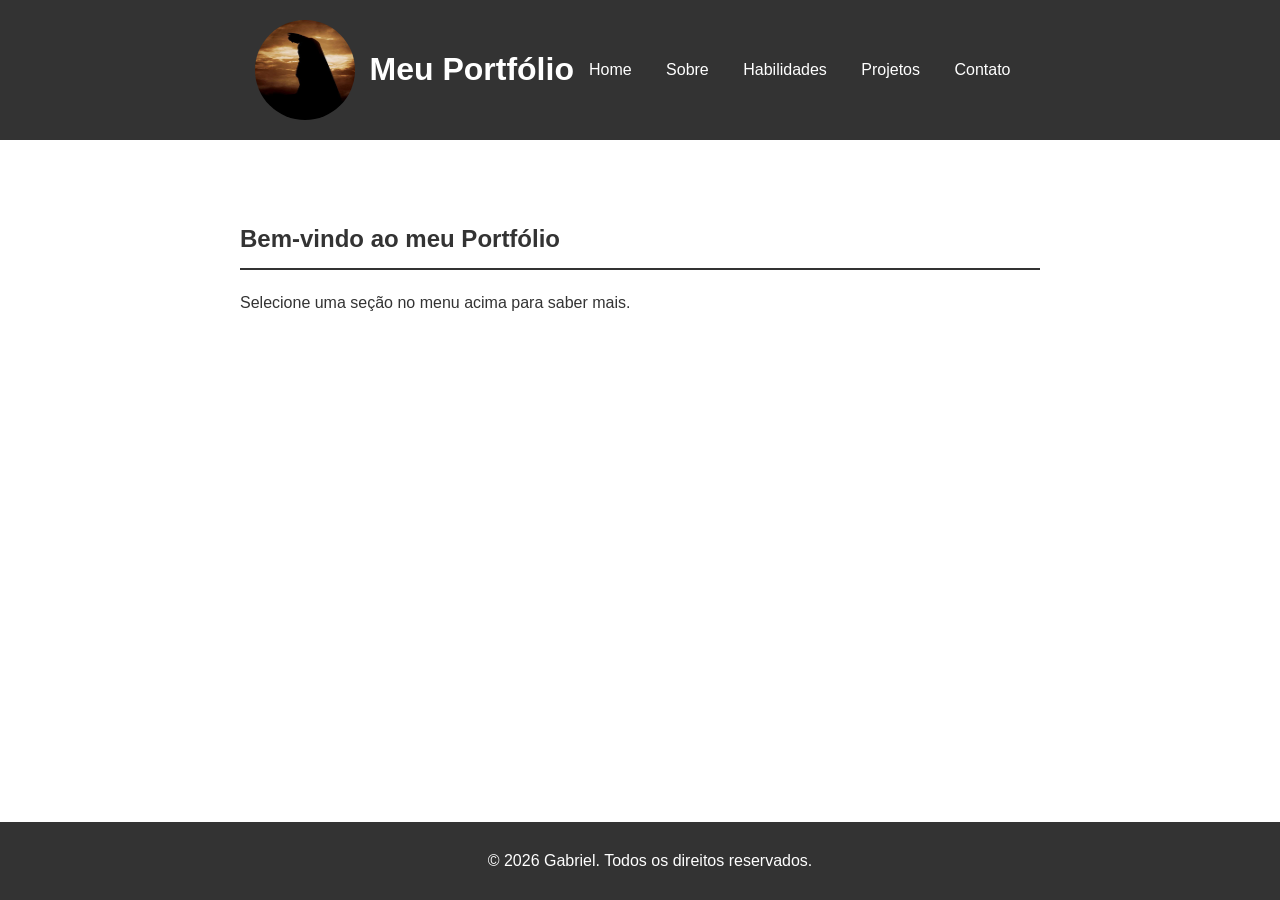
<file: HTML/index.html>
<!DOCTYPE html>
<html lang="pt-BR">
<head>
    <meta charset="UTF-8">
    <meta name="viewport" content="width=device-width, initial-scale=1.0">
    <title>Portfólio</title>
    <link rel="stylesheet" href="../CSS/estilo.css">
    <link rel="stylesheet" href="../CSS/footer.css">
</head>
<body>
    <header class="header">
        <img src="../IMG/imgfoto.jpg" alt="Foto de Perfil" class="perfil-img">
        <h1>Meu Portfólio</h1>
        <nav>
            <ul>
                <li><a href="index.html#home">Home</a></li>
                <li><a href="sobre.html">Sobre</a></li>
                <li><a href="habilidades.html">Habilidades</a></li>
                <li><a href="projetos.html">Projetos</a></li>
                <li><a href="contato.html">Contato</a></li>
            </ul>
        </nav>
    </header>

    <main class="section">
        <h2>Bem-vindo ao meu Portfólio</h2>
        <p>Selecione uma seção no menu acima para saber mais.</p>
    </main>



    <footer class="footer">
        <p>&copy; 2026 Gabriel. Todos os direitos reservados.</p>
    </footer>
</body>
</html>
</file>
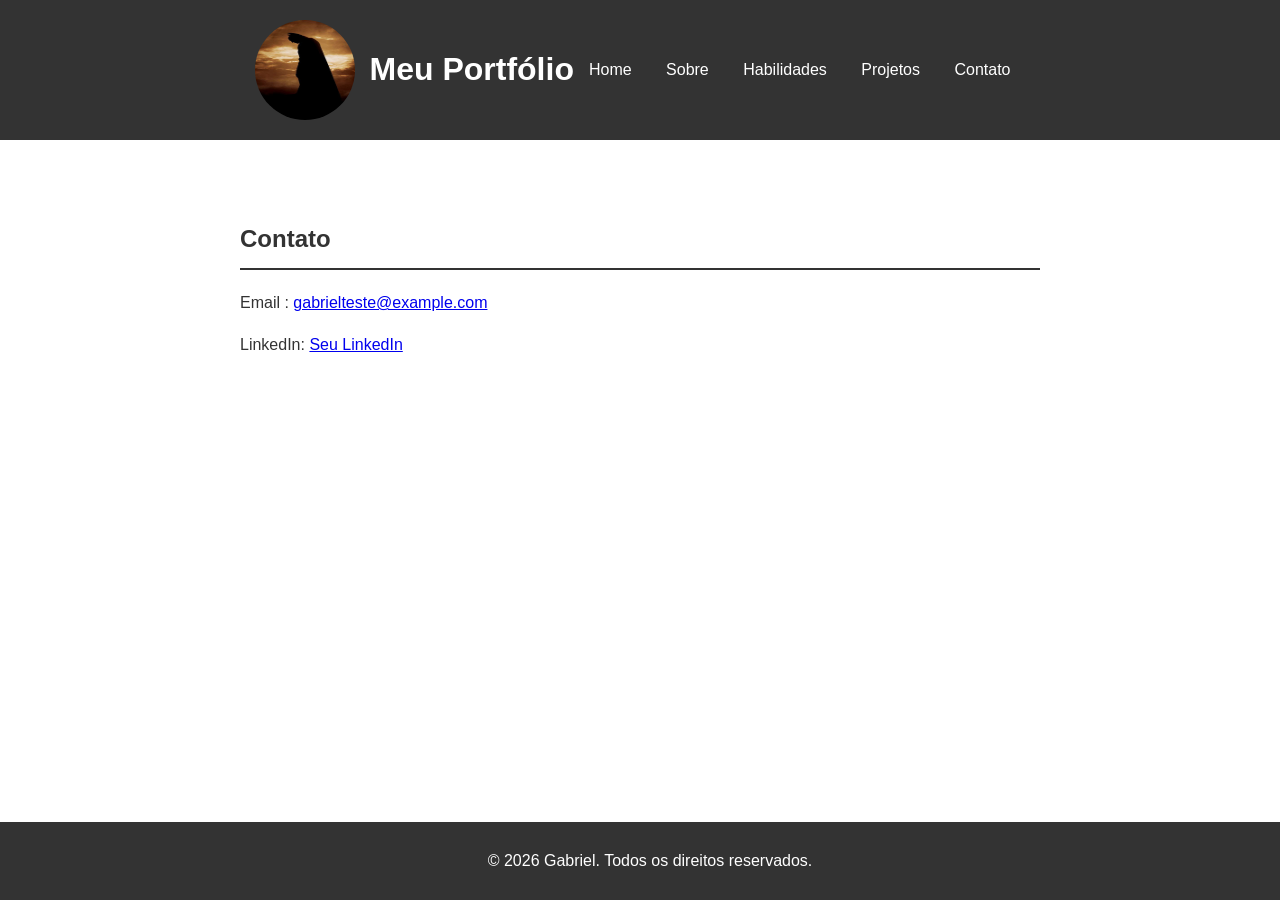
<file: HTML/contato.html>
<!DOCTYPE html>
<html lang="pt-BR">
<head>
    <meta charset="UTF-8">
    <meta name="viewport" content="width=device-width, initial-scale=1.0">
    <title>Contato - Portfólio</title>
    <link rel="stylesheet" href="../CSS/estilo.css">
    <link rel="stylesheet" href="../CSS/footer.css">
</head>
<body>
    <header class="header">
        <img src="../IMG/imgfoto.jpg" alt="Foto de Perfil" class="perfil-img">
        <h1>Meu Portfólio</h1>
        <nav>
            <ul>
                <li><a href="index.html">Home</a></li>
                <li><a href="sobre.html">Sobre</a></li>
                <li><a href="habilidades.html">Habilidades</a></li>
                <li><a href="projetos.html">Projetos</a></li>
                <li><a href="contato.html">Contato</a></li>
            </ul>
        </nav>
    </header>

    <section class="section">
        <h2>Contato</h2>
        <p>Email : <a href="gabrielteste@example.com">gabrielteste@example.com</a></p>
        <p>LinkedIn: <a href="#">Seu LinkedIn</a></p>
    </section>

    <footer class="footer">
        <p>&copy; 2026 Gabriel. Todos os direitos reservados.</p>
    </footer>
</body>
</html>
</file>
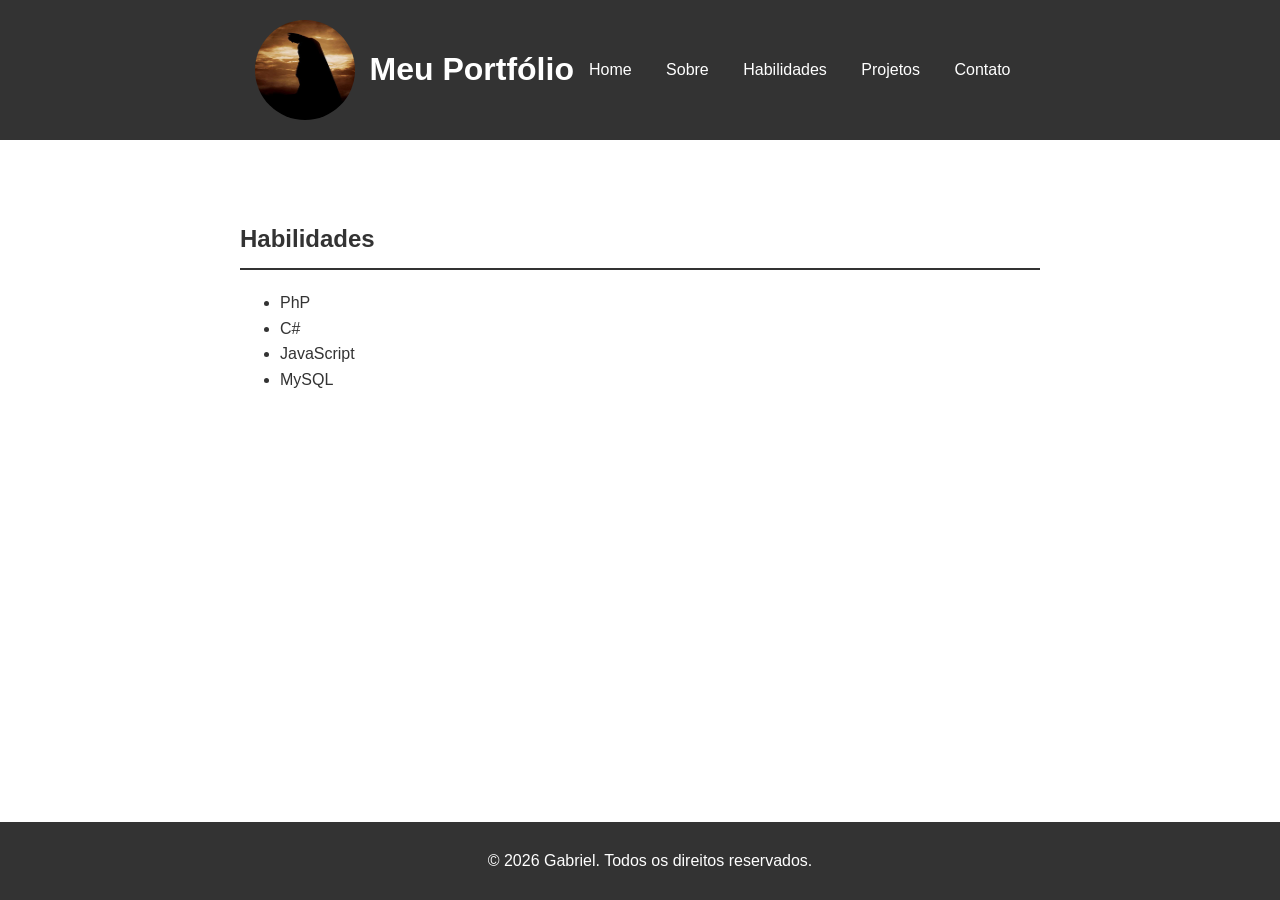
<file: HTML/habilidades.html>
<!DOCTYPE html>
<html lang="pt-BR">
<head>
    <meta charset="UTF-8">
    <meta name="viewport" content="width=device-width, initial-scale=1.0">
    <title>Habilidades - Portfólio</title>
    <link rel="stylesheet" href="../CSS/estilo.css">
    <link rel="stylesheet" href="../CSS/footer.css">
</head>
<body>
    <header class="header">
        <img src="../IMG/imgfoto.jpg" alt="Foto de Perfil" class="perfil-img">
        <h1>Meu Portfólio</h1>
        <nav>
            <ul>
                <li><a href="index.html">Home</a></li>
                <li><a href="sobre.html">Sobre</a></li>
                <li><a href="habilidades.html">Habilidades</a></li>
                <li><a href="projetos.html">Projetos</a></li>
                <li><a href="contato.html">Contato</a></li>
            </ul>
        </nav>
    </header>

    <section class="section">
        <h2>Habilidades</h2>
        <ul>
            <li>PhP</li>
            <li>C#</li>
            <li>JavaScript</li>
            <li>MySQL</li>
        </ul>
    </section>

    <footer class="footer">
        <p>&copy; 2026 Gabriel. Todos os direitos reservados.</p>
    </footer>
</body>
</file>
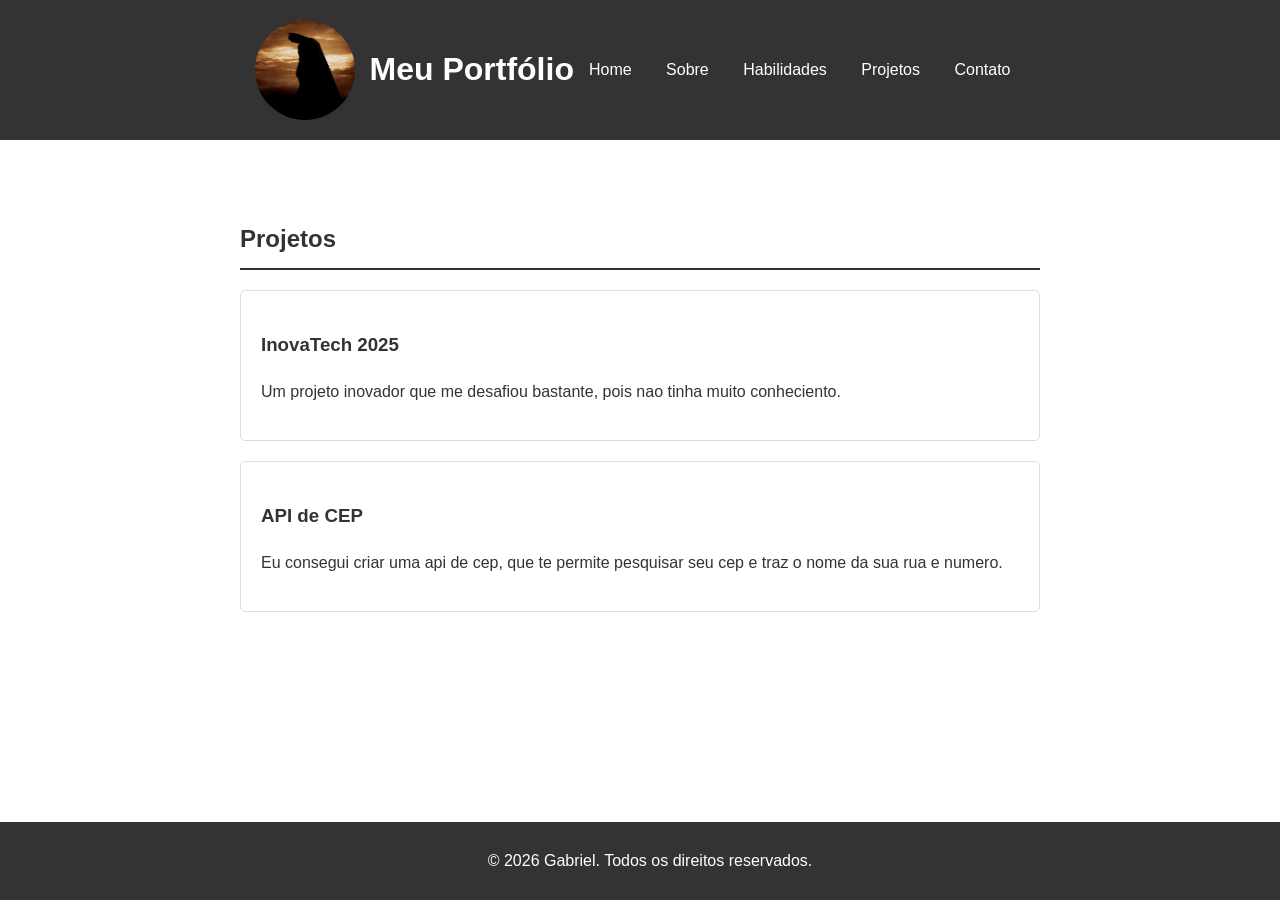
<file: HTML/projetos.html>
<!DOCTYPE html>
<html lang="pt-BR">
<head>
    <meta charset="UTF-8">
    <meta name="viewport" content="width=device-width, initial-scale=1.0">
    <title>Projetos - Portfólio</title>
    <link rel="stylesheet" href="../CSS/estilo.css">
    <link rel="stylesheet" href="../CSS/footer.css">
</head>
<body>
    <header class="header">
        <img src="../IMG/imgfoto.jpg" alt="Foto de Perfil" class="perfil-img">
        <h1>Meu Portfólio</h1>
        <nav>
            <ul>
                <li><a href="index.html">Home</a></li>
                <li><a href="sobre.html">Sobre</a></li>
                <li><a href="habilidades.html">Habilidades</a></li>
                <li><a href="projetos.html">Projetos</a></li>
                <li><a href="contato.html">Contato</a></li>
            </ul>
        </nav>
    </header>

    <section class="section">
        <h2>Projetos</h2>
        <div class="projeto">
            <h3>InovaTech 2025</h3>
            <p>Um projeto inovador que me desafiou bastante, pois nao tinha muito conheciento. </p>
        </div>
        <div class="projeto">
            <h3>API de CEP</h3>
            <p>Eu consegui criar uma api de cep, que te permite pesquisar seu cep e traz o nome da sua rua e numero. </p>
        </div>
    </section>

    <footer class="footer">
        <p>&copy; 2026 Gabriel. Todos os direitos reservados.</p>
    </footer>
</body>
</html>
</file>
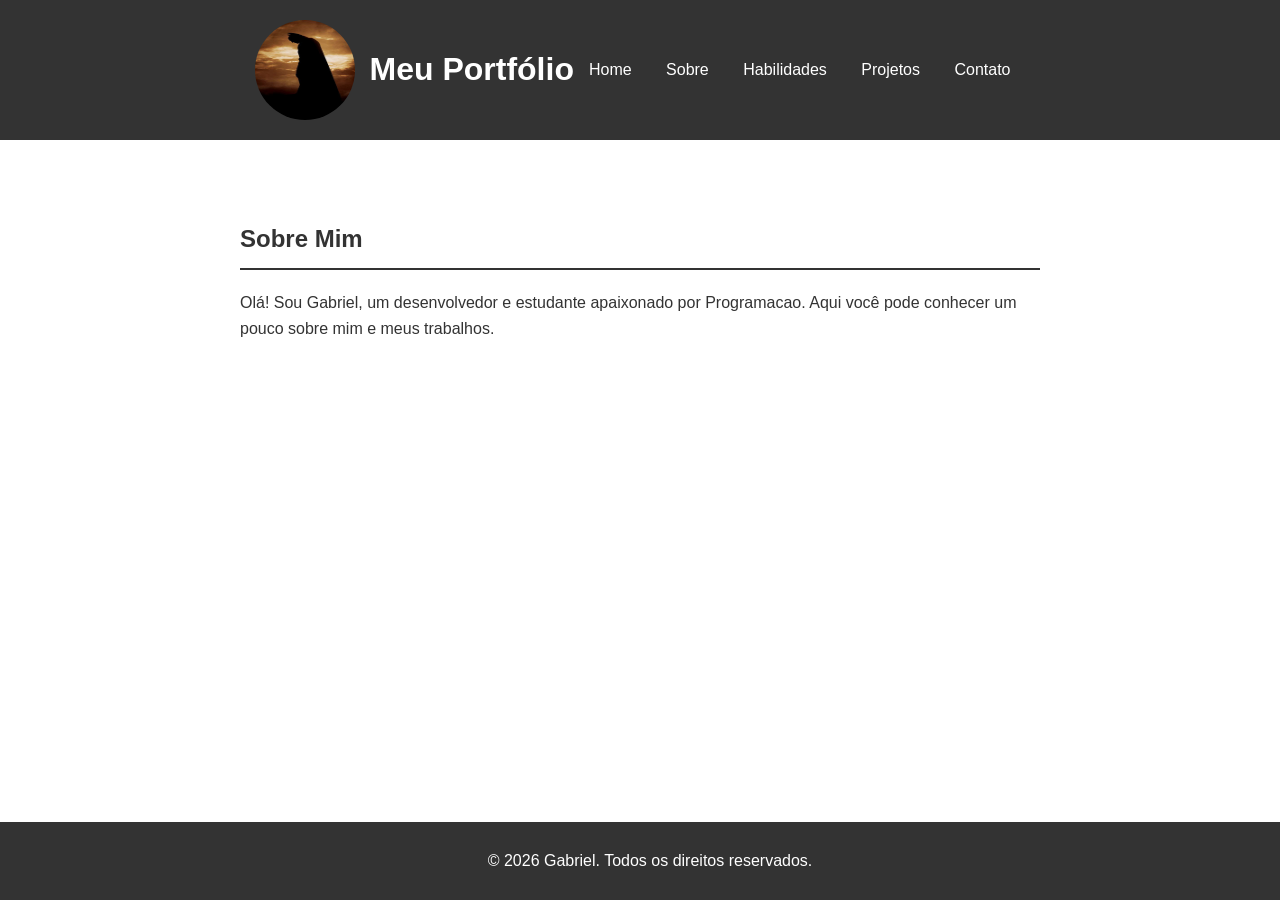
<file: HTML/sobre.html>
<!DOCTYPE html>
<html lang="pt-BR">
<head>
    <meta charset="UTF-8">
    <meta name="viewport" content="width=device-width, initial-scale=1.0">
    <title>Sobre - Portfólio</title>
    <link rel="stylesheet" href="../CSS/estilo.css">
    <link rel="stylesheet" href="../CSS/footer.css">
</head>
<body>
    <header class="header">
        <img src="../IMG/imgfoto.jpg" alt="Foto de Perfil" class="perfil-img">
        <h1>Meu Portfólio</h1>
        <nav>
            <ul>
                <li><a href="index.html">Home</a></li>
                <li><a href="sobre.html">Sobre</a></li>
                <li><a href="habilidades.html">Habilidades</a></li>
                <li><a href="projetos.html">Projetos</a></li>
                <li><a href="contato.html">Contato</a></li>
            </ul>
        </nav>
    </header>

    <section class="section">
        <h2>Sobre Mim</h2>
        <p>Olá! Sou Gabriel, um desenvolvedor e estudante apaixonado por Programacao. Aqui você pode conhecer um pouco sobre mim e meus trabalhos.</p>
    </section>

    <footer class="footer">
        <p>&copy; 2026 Gabriel. Todos os direitos reservados.</p>
    </footer>
</body>
</html>
</file>
<file: CSS/estilo.css>
body {
    font-family: Arial, sans-serif;
    margin: 0;
    padding: 0;
    line-height: 1.6;
    color: #333;
}

.header {
    background-color: #333;
    color: #fff;
    padding: 20px;
    display: flex;
    align-items: center;
    justify-content: center;
    flex-wrap: wrap;
    text-align: center;
}

.perfil-img {
    width: 100px; /* Define a largura da foto */
    height: 100px; /* Define a altura da foto */
    border-radius: 50%; /* Deixa a imagem circular */
    margin-right: 15px; /* Adiciona um espaço entre a imagem e o texto */
     /*object-fit: cover;    Ajusta a imagem para cobrir o espaço sem distorcer   */
}

.header h1 {
    margin: 0;
}

nav ul {
    list-style: none;
    padding: 0;
}

nav ul li {
    display: inline;
    margin: 0 15px;
}

nav ul li a {
    color: #fff;
    text-decoration: none;
}

.section {
    padding: 40px;
    margin: 20px auto;
    max-width: 800px;
}

.section h2 {
    border-bottom: 2px solid #333;
    padding-bottom: 10px;
}

.projeto {
    margin-bottom: 20px;
    padding: 20px;
    border: 1px solid #ddd;
    border-radius: 5px;
}
</file>
<file: CSS/footer.css>
.footer {
    background-color: #333;
    color: #fff;
    text-align: center;
    padding: 10px;
    position: fixed;
    width: 100%;
    bottom: 0;
}
</file>
